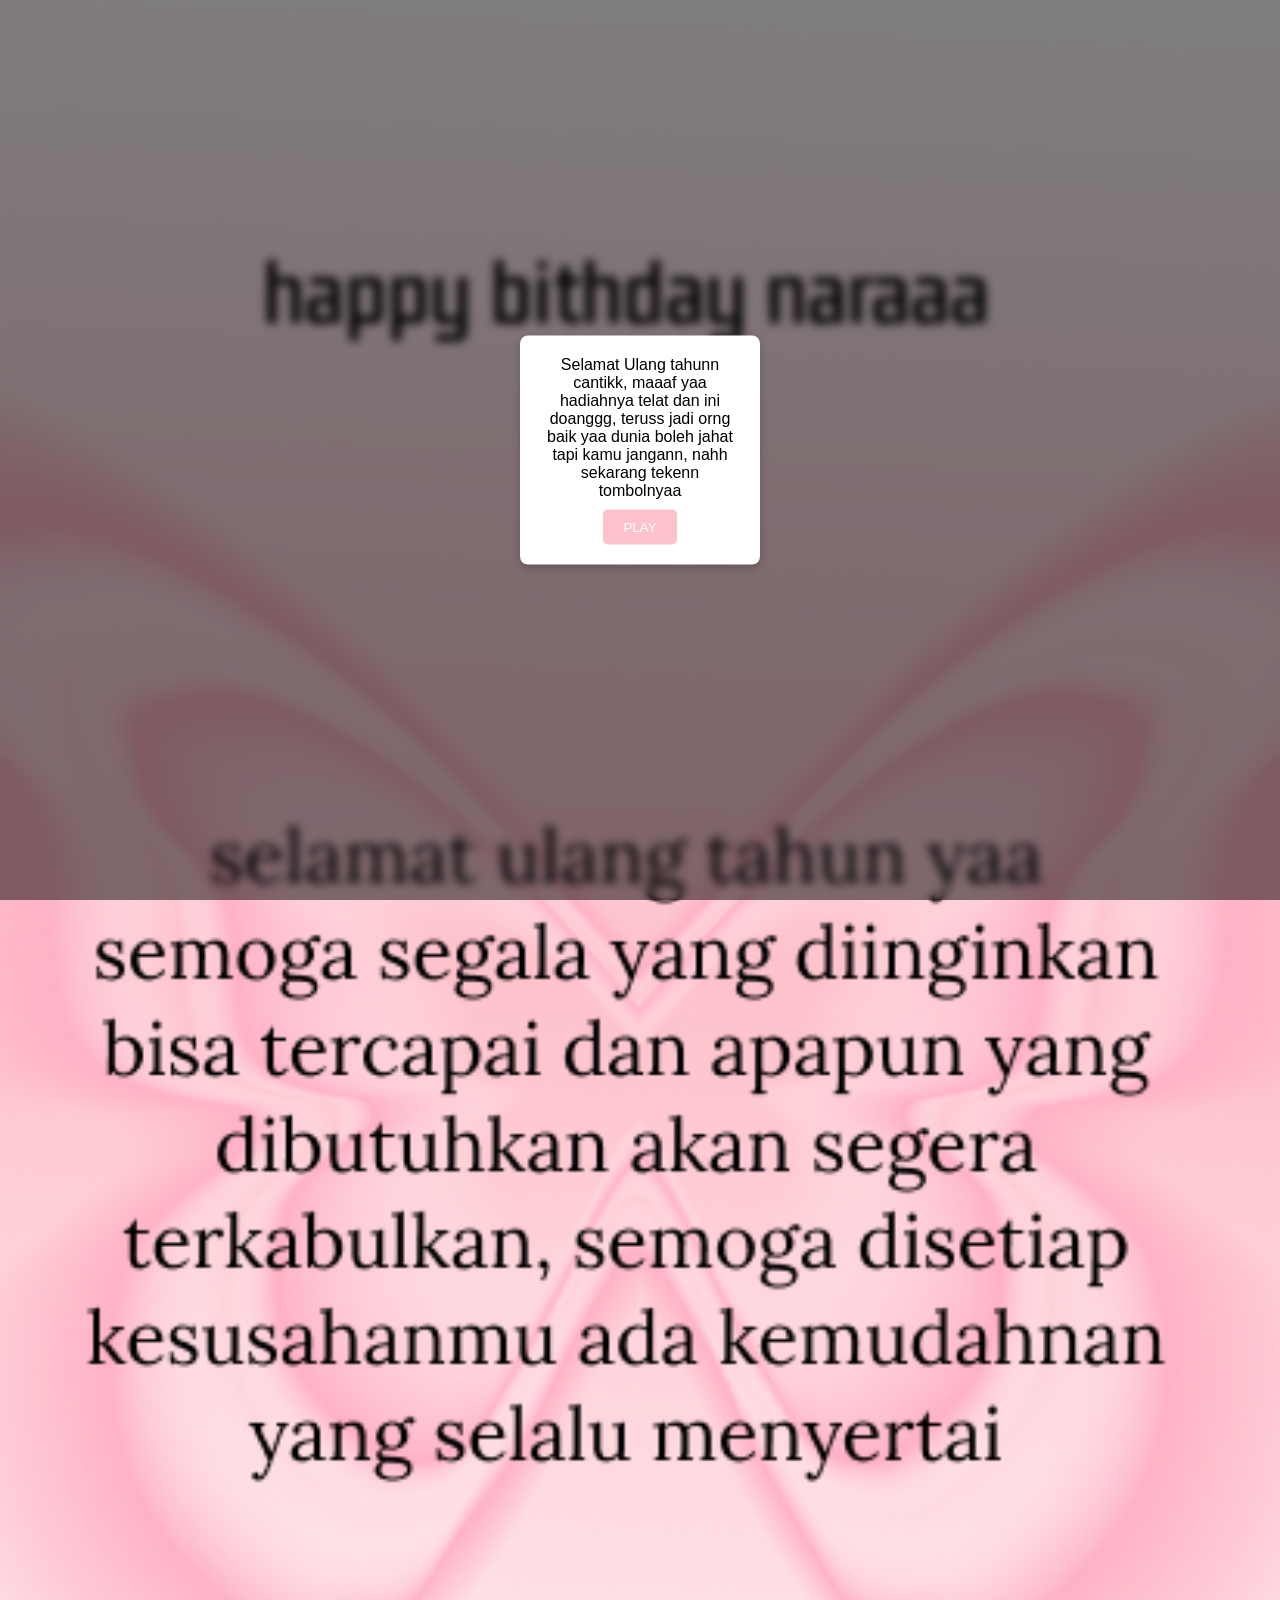
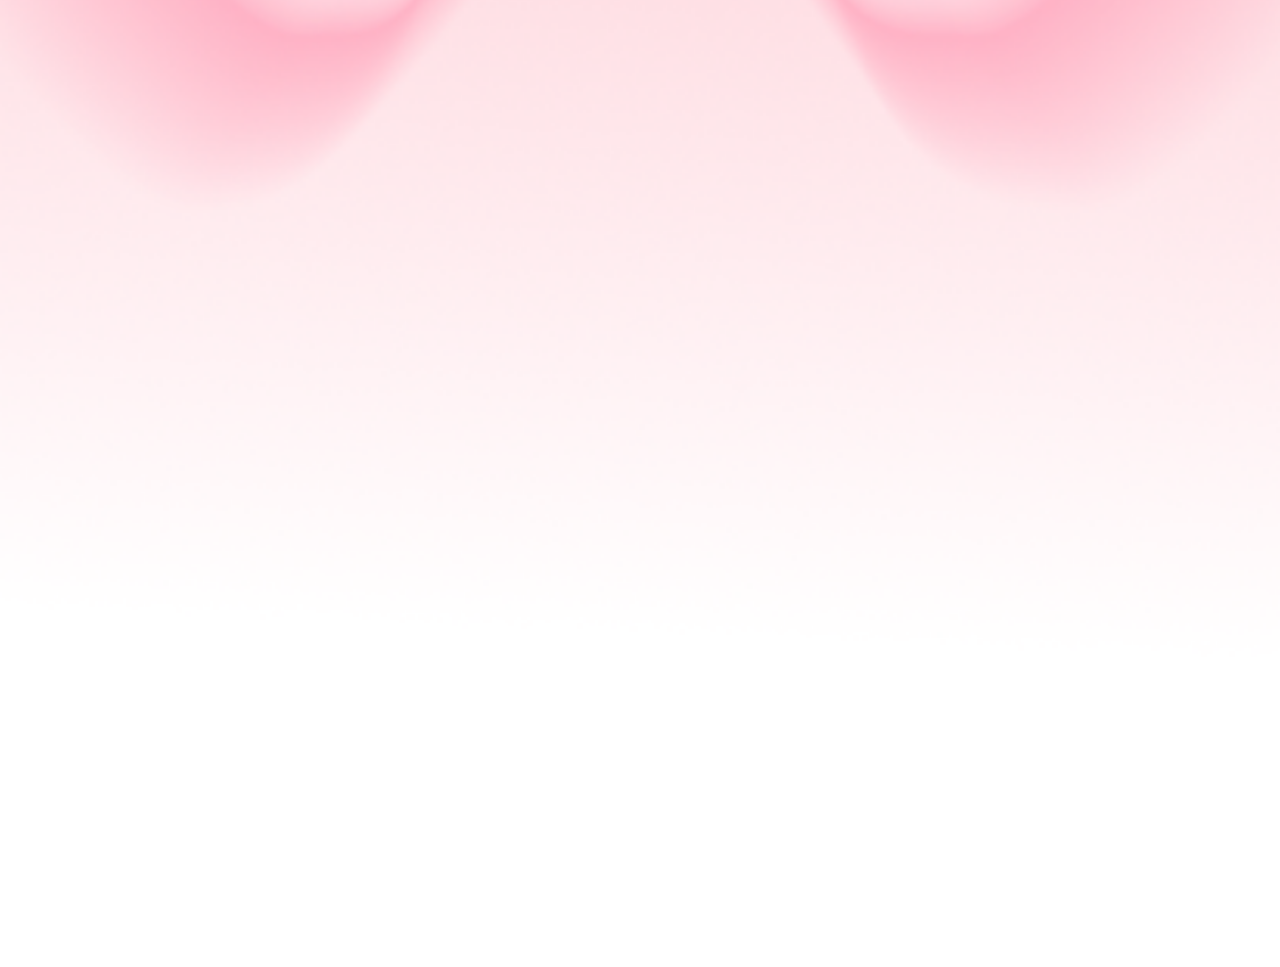
<file: index.html>
<!DOCTYPE html>
<html lang="en">
<head>
    <meta charset="UTF-8">
    <meta name="viewport" content="width=device-width, initial-scale=1.0">
    <link rel="stylesheet" href="style.css">
    <title>hbd dek</title>
</head>

<body>
    <div class="container">
        <div class="atas">
            <img src="gambar.png">
        </div>
        <div class="lagu,video">
            <audio id="main-audio" preload="auto" loop>
                <source src="Feast - Nina (Video Lirik).mp3" type="audio/mp3">
            </audio>
            
            <div id="overlay" style="display: none;"></div>
            <div id="notification" style="display: none;">
                <p class="tengahnotif">Selamat Ulang tahunn cantikk, maaaf yaa hadiahnya telat dan ini doanggg, teruss jadi orng baik yaa dunia boleh jahat tapi kamu jangann, nahh sekarang tekenn tombolnyaa</p>
                <button id="play-button">PLAY</button>
            </div>
            
            <script>
                document.addEventListener('DOMContentLoaded', function () {
                    const audio = document.getElementById('main-audio');
                    const overlay = document.getElementById('overlay');
                    const notification = document.getElementById('notification');
                    const playButton = document.getElementById('play-button');
                    // Autoplay audio
                    audio.play().catch(() => {
                        console.log("Autoplay gagal, menampilkan notifikasi...");
                        document.body.classList.add('no-scroll');
                        overlay.style.display = 'block';
                        notification.style.display = 'block';
                    });
            
                    // Play audio on button click
                    playButton.addEventListener('click', () => {
                        audio.play();
                        document.body.classList.remove('no-scroll');
                        overlay.style.display = 'none';
                        notification.style.display = 'none';
                    });
                });
            </script>
        </div>
    </div>
</body>
</html>
</file>
<file: style.css>
*{
    margin: 0;
}
img{
    width: 100%;
}
body {
    margin: 0;
    font-family: Arial, sans-serif;
}
#overlay {
    position: fixed;
    top: 0;
    left: 0;
    width: 100%;
    height: 100%;
    background-color: rgba(0, 0, 0, 0.5);
    backdrop-filter: blur(5px);
    z-index: 999;
}
#notification {
    position: fixed;
    background-color: white;
    top: 50%;
    left: 50%;
    transform: translate(-50%, -50%);
    background-color: white;
    box-shadow: 0 4px 8px rgba(0, 0, 0, 0.2);
    padding: 20px;
    border-radius: 8px;
    text-align: center;
    z-index: 1000;
    width: 200px;
}
.tengahnotif{
    background-color: white;
}
button {
    background-color: #fec2cc;
    color: white;
    border: none;
    padding: 10px 20px;
    margin-top: 10px;
    border-radius: 5px;
    cursor: pointer;
}
button:hover {
    background-color: #0056b3;
}
.no-scroll {
    overflow: hidden;
}
</file>
